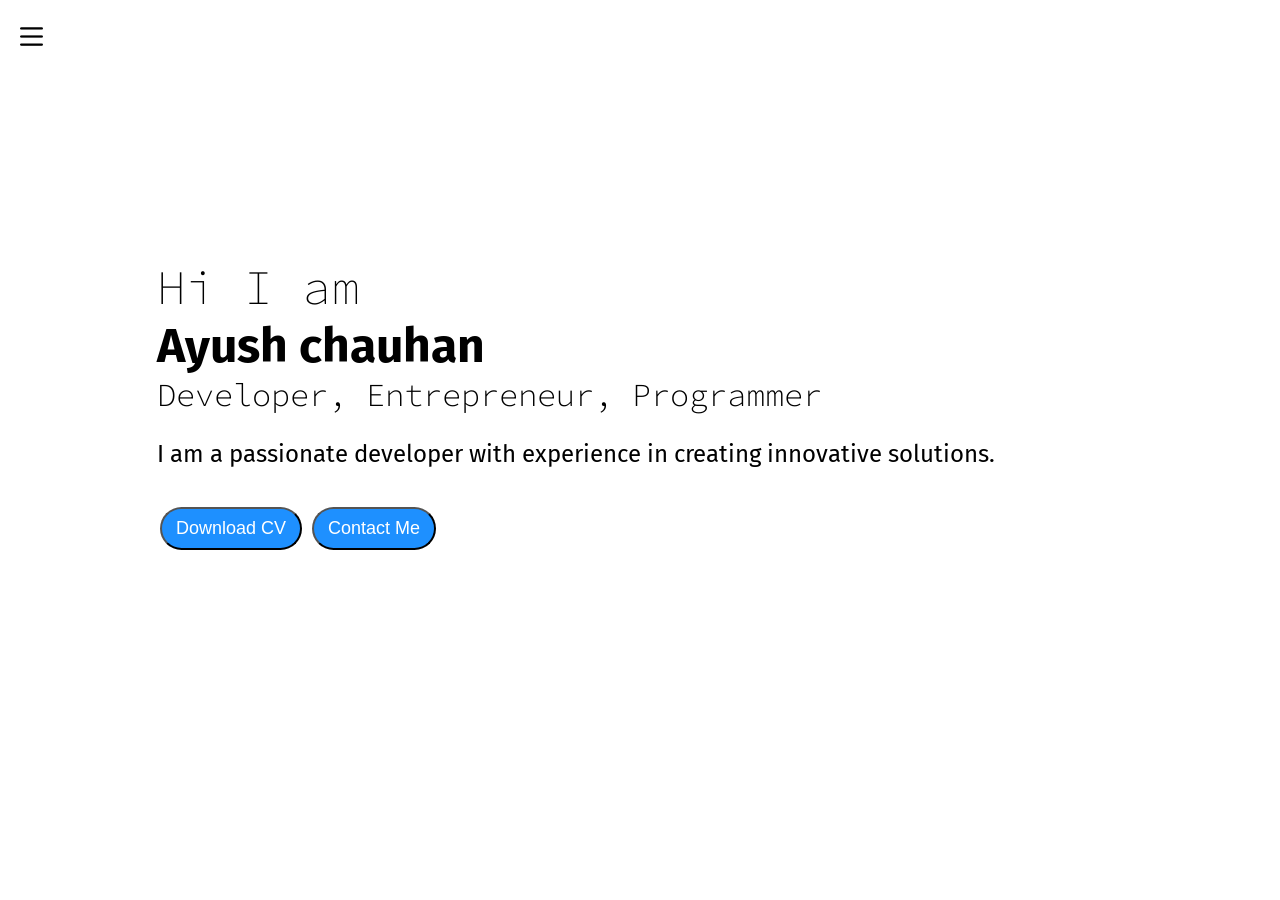
<file: index.html>
<!DOCTYPE html>
<html lang="en">

<head>
  <meta charset="UTF-8">
  <meta name="viewport" content="width=device-width, initial-scale=1.0">
  <title>Ayush chauhan - Portfolio website</title>
  <link rel="stylesheet" href="style/style.css">
   <link rel="stylesheet" href="style/blog.css">
  <link rel="stylesheet" href="style/contact.css">
</head>
</head>

<body>
  <div class="container">
    <div class="sidebar sidebarGo">

      <nav>
        <ul>
          <li><a href="index.html">Home</a></li>
          <li><a href="intro.html">My Intro</a></li>
          <li><a href="services.html">Services</a></li>
          <li><a href="Blog.html">Blog</a></li>
          <li><a href="contact.html">Contact Me</a></li>
        </ul>
      </nav>
    </div>
    
    <div class="main">
      <div class="hamburger">
      <img class="ham" src="photo/hamburger.png" width="23px">
      <img class="cross" src="photo/close.png" width="23px">
      </div>
     
      <div class="infoContainer">

        <div class="devInfo">

          <div class="hello">Hi I am</div>
          <div class="name">Ayush chauhan</div>
          <div class="about">Developer, Entrepreneur, Programmer</div>
          <div class="moreabout">I am a passionate developer with experience in creating innovative solutions.</div>

          <div class="button">
            <a href="CV.txt"><button class="btn">Download CV</button></a>
            <a href="contact.html"><button class="btn">Contact Me</button></a>
          </div>

        </div>
        <div class="devPic"><img src="photo/myphoto.jpeg"></div>
      </div>
    </div>
  </div>
  <script src="js/index.js"></script>
</body>

</html>
</file>
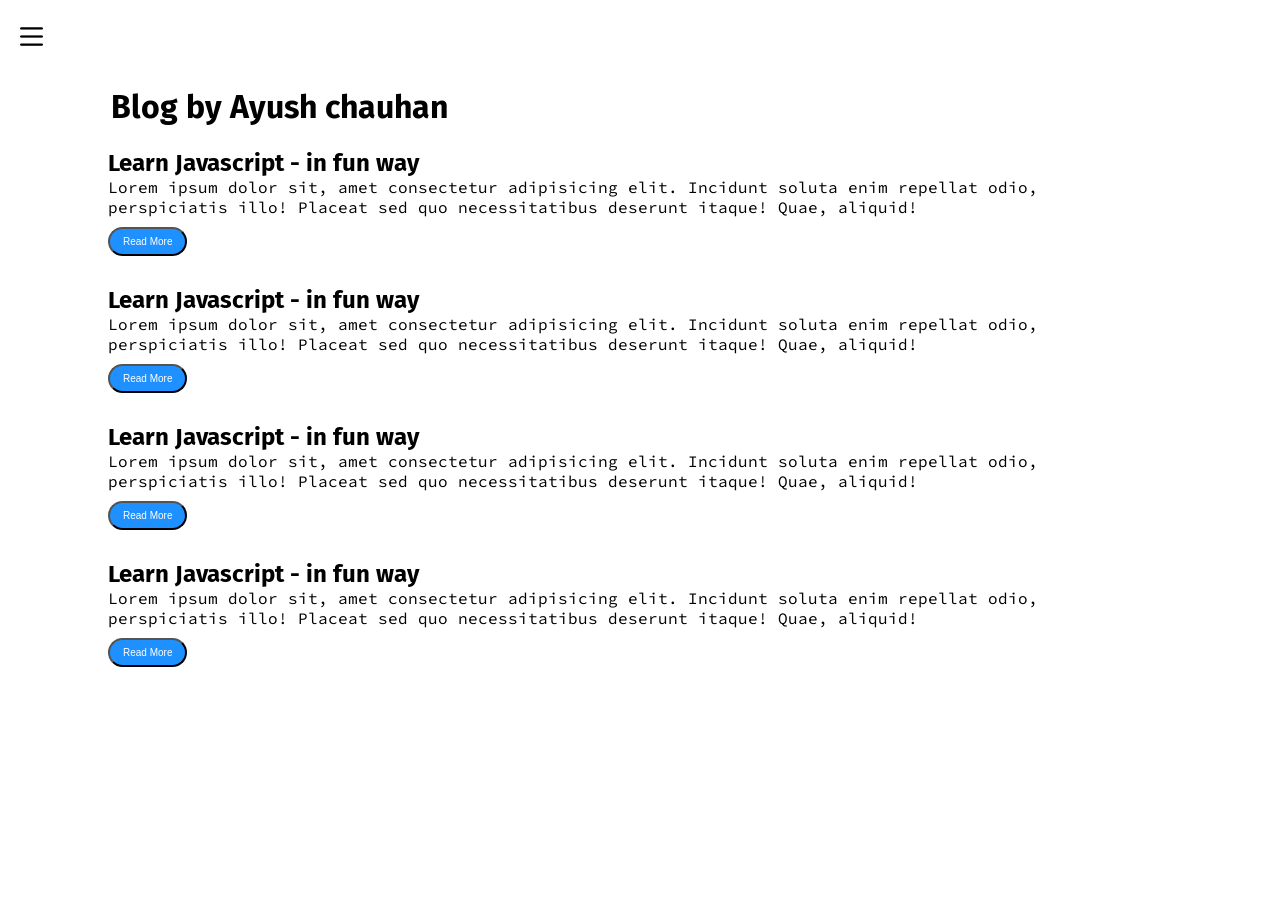
<file: Blog.html>
<!DOCTYPE html>
<html lang="en">

<head>
  <meta charset="UTF-8">
  <meta name="viewport" content="width=device-width, initial-scale=1.0">
  <title>Blog</title>
  <link rel="stylesheet" href="style/style.css">
  <link rel="stylesheet" href="style/blog.css">
</head>

<body>
  <div class="container">
    <div class="sidebar sidebarGo">

      <nav>
        <ul>
          <li><a href="index.html">Home</a></li>
          <li><a href="intro.html">My Intro</a></li>
          <li><a href="services.html">Services</a></li>
          <li><a href="Blog.html">Blog</a></li>
          <li><a href="contact.html">Contact Me</a></li>
        </ul>
      </nav>
    </div>
    
    <div class="main">
      <div class="hamburger">
      <img class="ham" src="photo/hamburger.png" width="23px">
      <img class="cross" src="photo/close.png" width="23px">
      </div>
      <div class="blogContainer">
        <h1>Blog by Ayush chauhan</h1>
        <div class="blogItem">
          <h2>Learn Javascript - in fun way</h2>
           <p>Lorem ipsum dolor sit, amet consectetur adipisicing elit. Incidunt soluta enim repellat odio, perspiciatis illo! Placeat sed quo necessitatibus deserunt itaque! Quae, aliquid!</p>
           <button class="btn btn-sm">Read More</button>
        </div>
        <div class="blogItem">
          <h2>Learn Javascript - in fun way</h2>
           <p>Lorem ipsum dolor sit, amet consectetur adipisicing elit. Incidunt soluta enim repellat odio, perspiciatis illo! Placeat sed quo necessitatibus deserunt itaque! Quae, aliquid!</p>
           <button class="btn btn-sm">Read More</button>
        </div>
        <div class="blogItem">
          <h2>Learn Javascript - in fun way</h2>
           <p>Lorem ipsum dolor sit, amet consectetur adipisicing elit. Incidunt soluta enim repellat odio, perspiciatis illo! Placeat sed quo necessitatibus deserunt itaque! Quae, aliquid!</p>
           <button class="btn btn-sm">Read More</button>
        </div>
        <div class="blogItem">
          <h2>Learn Javascript - in fun way</h2>
           <p>Lorem ipsum dolor sit, amet consectetur adipisicing elit. Incidunt soluta enim repellat odio, perspiciatis illo! Placeat sed quo necessitatibus deserunt itaque! Quae, aliquid!</p>
           <button class="btn btn-sm">Read More</button>
        </div>
      </div>
    </div>
  </div>
  <script src="js/index.js"></script>
</body>

</html>
</file>
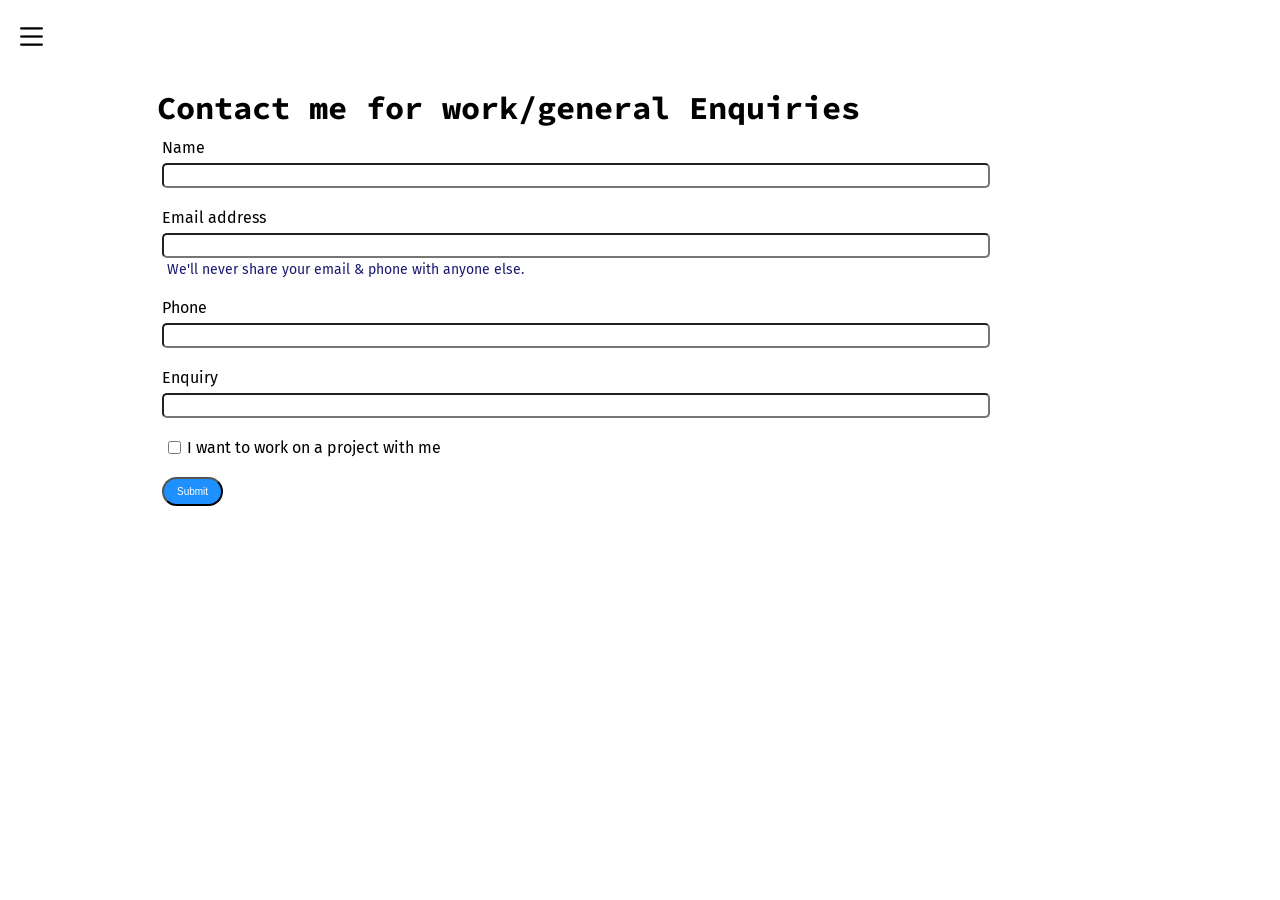
<file: contact.html>
<!DOCTYPE html>
<html lang="en">

<head>
  <meta charset="UTF-8">
  <meta name="viewport" content="width=device-width, initial-scale=1.0">
  <title>Contact Me</title>
  <link rel="stylesheet" href="style/style.css">
  <link rel="stylesheet" href="style/contact.css">

</head>

<body>
  <div class="container">
    <div class="sidebar sidebarGo">

      <nav>
        <ul>
          <li><a href="index.html">Home</a></li>
          <li><a href="intro.html">My Intro</a></li>
          <li><a href="services.html">Services</a></li>
          <li><a href="Blog.html">Blog</a></li>
          <li><a href="contact.html">Contact Me</a></li>
        </ul>
      </nav>
    </div>

    <div class="main">
      <div class="hamburger">
        <img class="ham" src="photo/hamburger.png" width="23px">
        <img class="cross" src="photo/close.png" width="23px">
      </div>
      <div class="contactform">
        <h1>Contact me for work/general Enquiries</h1>


        <form>
          <div class="mb-3">
            <label for="clientemail" class="form-label">Name</label>
            <input type="name" class="form-control" id="clientemail" aria-describedby="emailHelp">

          </div>
          <div class="mb-3">
            <label for="clientemail" class="form-label">Email address</label>
            <input type="email" class="form-control" id="clientemail" aria-describedby="emailHelp">
            <div id="emailHelp" class="form-text">We'll never share your email & phone with anyone else.</div>
          </div>
          <div class="mb-3">
            <label for="clientphone" class="form-label">Phone</label>
            <input type="phone" class="form-control" id="clientphone">
          </div>
          <div class="mb-3">
            <label for="clientphone" class="form-label">Enquiry</label>
            <input type="text" class="form-control" id="clientphone">
          </div>
          <div class="mb-3" id="form-check">
            <input type="checkbox" class="form-check-input" id="isclient">
            <label class="form-check-label" for="isclient">I want to work on a project with me</label>
          </div>
          <button type="submit" class="btn btn-primary btn-sm">Submit</button>
        </form>
      </div>
    </div>
  </div>
  <script src="js/index.js"></script>
</body>

</html>
</file>
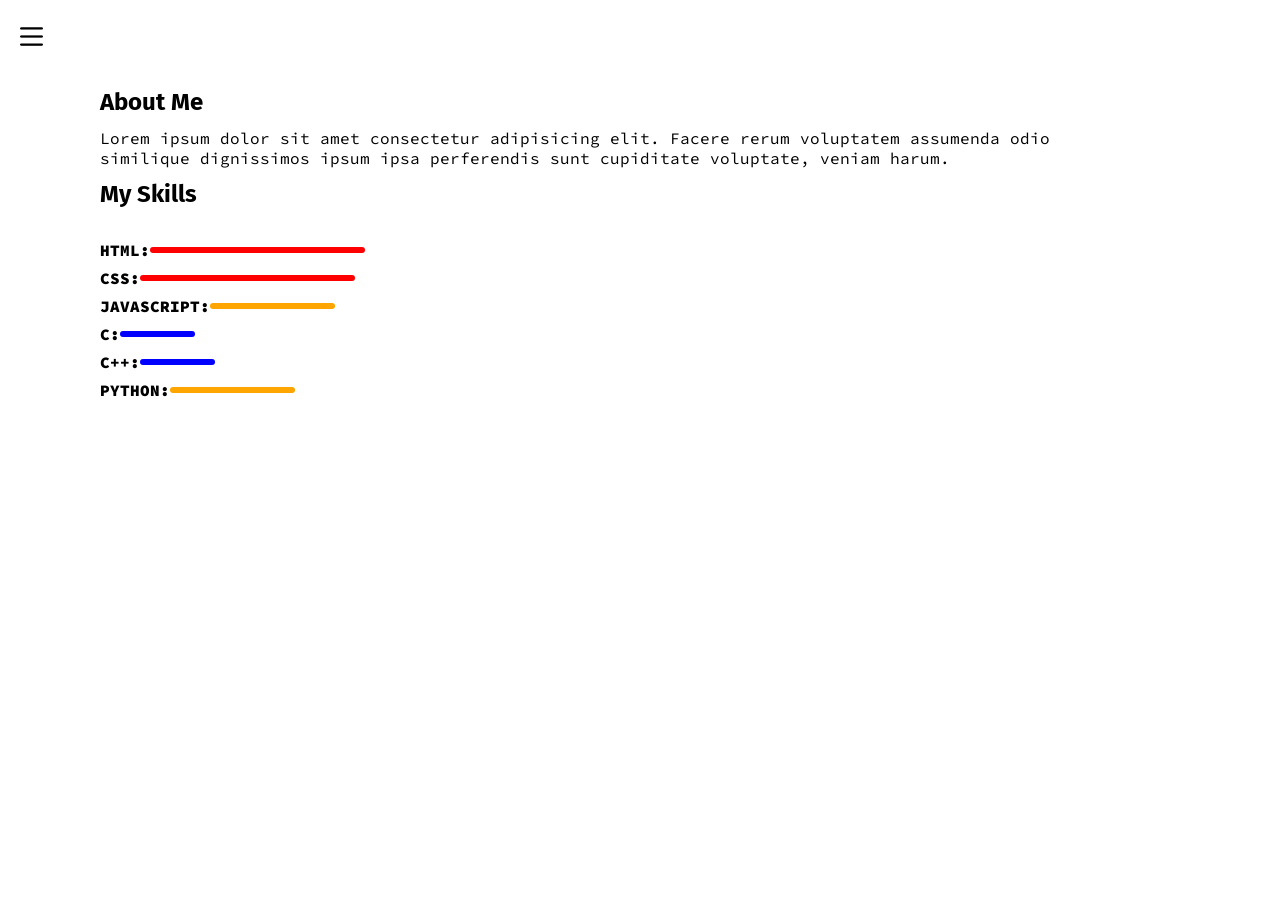
<file: intro.html>
<!DOCTYPE html>
<html lang="en">

<head>
  <meta charset="UTF-8">
  <meta name="viewport" content="width=device-width, initial-scale=1.0">
  <title>Ayush chauhan - Portfolio website</title>
  <link rel="stylesheet" href="style/style.css">
  <link rel="stylesheet" href="style/blog.css">
  <link rel="stylesheet" href="style/contact.css">
  <link rel="stylesheet" href="style/intro.css">
</head>

<body>
  <div class="container">
    <div class="sidebar sidebarGo">

      <nav>
        <ul>
          <li><a href="index.html">Home</a></li>
          <li><a href="intro.html">My Intro</a></li>
          <li><a href="services.html">Services</a></li>
          <li><a href="Blog.html">Blog</a></li>
          <li><a href="contact.html">Contact Me</a></li>
        </ul>
      </nav>
    </div>

    <div class="main">
      <div class="hamburger">
      <img class="ham" src="photo/hamburger.png" width="23px">
      <img class="cross" src="photo/close.png" width="23px">
      </div>
      <div class="intro">

      <h2>About Me</h2>
        <p>Lorem ipsum dolor sit amet consectetur adipisicing elit. Facere rerum voluptatem assumenda odio similique
          dignissimos ipsum ipsa perferendis sunt cupiditate voluptate, veniam harum.</p>
        <h2>My Skills</h2>

        <div class="skillsContainer">
         <div class="skillIteam">HTML: <div class="skill "></div></div>
         <div class="skillIteam">CSS: <div class="skill"></div></div>
         <div class="skillIteam">JAVASCRIPT: <div class="skill fifty"></div></div>
         <div class="skillIteam">C: <div class="skill t5"></div></div>
         <div class="skillIteam">C++: <div class="skill t5"></div></div>
         <div class="skillIteam">PYTHON: <div class="skill fifty"></div></div>
        </div>
        <!-- TODO: Create a gallery for my projects -->
      </div>
    </div>
  </div>
  <script src="js/index.js"></script>
</body>

</html>
</file>
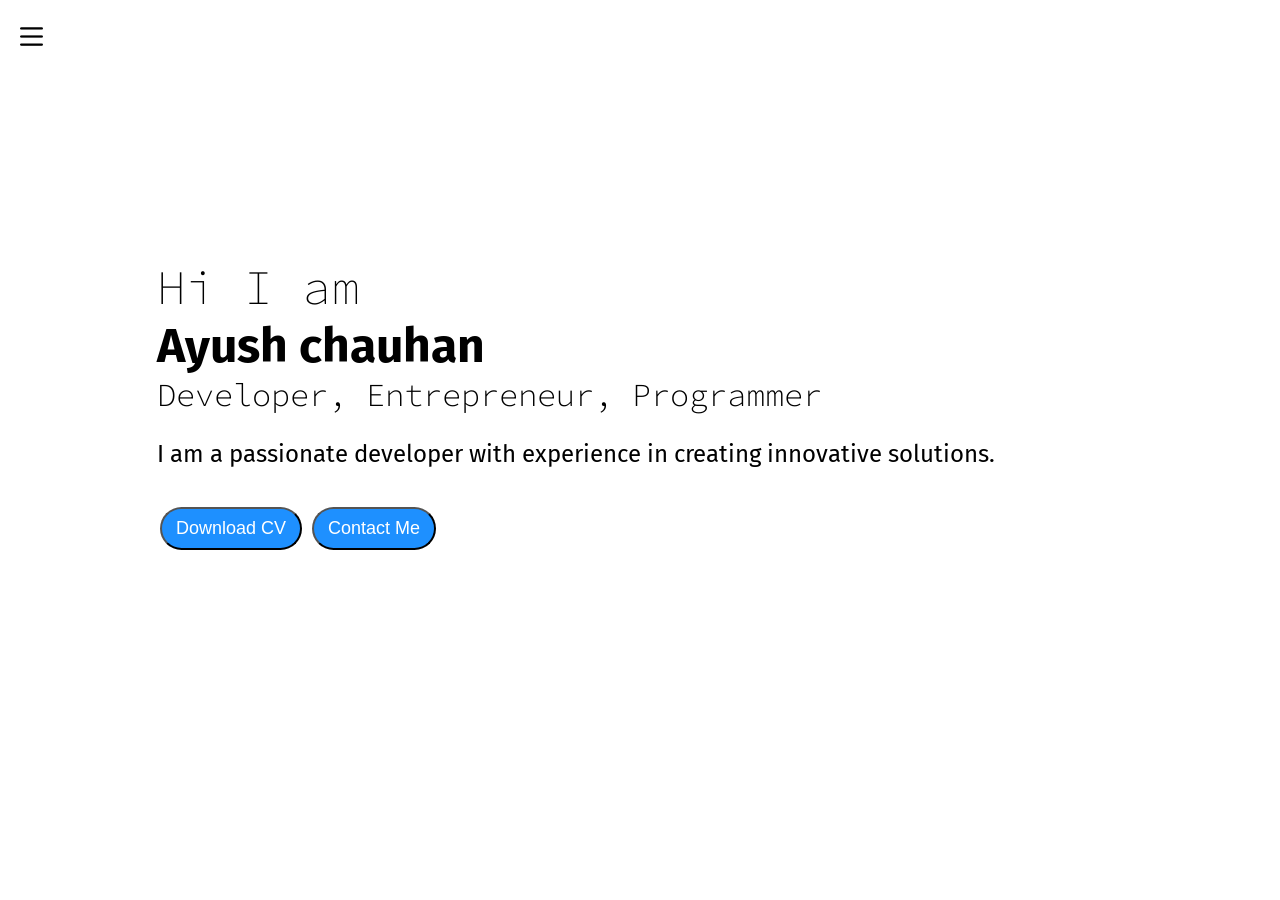
<file: services.html>
<!DOCTYPE html>
<html lang="en">

<head>
  <meta charset="UTF-8">
  <meta name="viewport" content="width=device-width, initial-scale=1.0">
  <title>Ayush chauhan - Portfolio website</title>
  <link rel="stylesheet" href="style/style.css">
</head>

<body>
  <div class="container">
    <div class="sidebar sidebarGo">

      <nav>
        <ul>
          <li><a href="index.html">Home</a></li>
          <li><a href="intro.html">My Intro</a></li>
          <li><a href="services.html">Services</a></li>
          <li><a href="Blog.html">Blog</a></li>
          <li><a href="contact.html">Contact Me</a></li>
        </ul>
      </nav>
    </div>
    
    <div class="main">
      <div class="hamburger">
      <img class="ham" src="photo/hamburger.png" width="23px">
      <img class="cross" src="photo/close.png" width="23px">
      </div>
      <div class="infoContainer">

        <div class="devInfo">

          <div class="hello">Hi I am</div>
          <div class="name">Ayush chauhan</div>
          <div class="about">Developer, Entrepreneur, Programmer</div>
          <div class="moreabout">I am a passionate developer with experience in creating innovative solutions.</div>

          <div class="button">
            <a href="CV.txt"><button class="btn">Download CV</button></a>
            <a href="contact.html"><button class="btn">Contact Me</button></a>
          </div>

        </div>
        <div class="devPic"><img src="photo/myphoto.jpeg"></div>
      </div>
    </div>
  </div>
  <script src="js/index.js"></script>
</body>

</html>
</file>
<file: style/style.css>
@import url('https://fonts.googleapis.com/css2?family=Fira+Sans:ital,wght@0,100;0,200;0,300;0,400;0,500;0,600;0,700;0,800;0,900;1,100;1,200;1,300;1,400;1,500;1,600;1,700;1,800;1,900&family=Source+Code+Pro:ital,wght@0,200..900;1,200..900&display=swap');

@import url('https://fonts.googleapis.com/css2?family=Source+Code+Pro:ital,wght@0,200..900;1,200..900&display=swap');




* {
  padding: 0;
  margin: 0;

}

/* ----  sidebar     --------*/
.sidebar {
  position: absolute;
  background-color: rgb(168, 165, 165);
  /* width: 320px; */
  height: 100vh;
  font-family: "Fira Sans", sans-serif;
  transition: transform 0.3s ease-in;
}

.sidebar nav {
  padding: 40px;
}

.sidebar nav li {
  list-style: none;
  font-size: 30px;
  padding: 30px 0;
}

.sidebar nav li a {
  text-decoration: none;
  color: black;
}

/*------ main section ---------*/
.main {
  /* background-color: yellow; */
  width: 90vw;
}

.container {
  display: flex;
}

/*------ info container inside the main section ---------*/
.infoContainer {
  /* background-color: pink; */
  height: 58vh;
  width: 75vw;
  margin: 144px auto;
  display: flex;
  justify-content: space-around;
}

.devInfo {
  font-size: 16px;
  display: flex;
  justify-content: center;
  flex-direction: column;
  font-family: "Source Code Pro", monospace;
}

.hello {
  font-size: 3rem;
  font-weight: lighter;
}

.name {
  font-size: 3rem;
  font-weight: bold;
  font-family: "Fira Sans", sans-serif;
}

.about {
  font-size: 2rem;
  font-weight: 300;
}

.moreabout {
  font-size: 1.5rem;
  font-family: "Fira Sans", sans-serif;
  /* font-weight: 400; */
  margin-top: 25px;
}


.button {
  margin-top: 2.2rem;
  font-size: 16px;
}


.btn {
  padding: 9px 14px;
  border-radius: 22px;
  color: white;
  background-color: dodgerblue;
  font-weight: 2rem;
  margin: 3px 3px;
  font-size: 18px;
  cursor: pointer;
}

.btn-sm{
  font-size: 10px;
  padding: 7px 13px;
  margin: 10px 0;
}

.btn:hover {
  background-color: white;
  color: dodgerblue;
}

.devPic img {
  height: 58vh;
}

.sidebarGo{
  transform: translate(-443px, 0px);
  position: absolute;
}


.hamburger{
  position: absolute;
  cursor: pointer;
  top: 10px;
  left:10px;
}

.ham{
  margin-top: 15px;
  margin-left: 10px;
}

.cross{
  margin-left: 172px;
  margin-top: 15px;
}


@media (max-width: 1315px) {
  /* *{
    background-color: red;
  }
     */
  /* .sidebar{
    transform: translate(-443px, 0px);
    position: absolute;
  }
*/

.devPic{
  display: none;
}

.intro, .blogContainer, .contactform{
  margin: 50px 8px;
}

.button{
  font-size: 6px;
}

  }
</file>
<file: style/blog.css>
/*------------------------- For blog page------------------ */

.blogContainer {
  margin: 88px;
}

.blogItem {
  margin: 20px;
  font-family: "Fira Sans", sans-serif;
}


h1 {
  font-family: "Fira Sans", sans-serif;
  margin: 23px;
}


p {
  font-family: "Source Code Pro", monospace;
}
</file>
<file: style/contact.css>
/*----------------------- contact form  section-----------*/


.contactform {
  font-family: "Fira Sans", sans-serif;
  padding: 0 34px;
  padding-left: 34px;
  margin: 88px;
}

.contactform h1 {
  font-family: "Source Code Pro", monospace;
  margin-left: 35px;
  /* padding: 12px 0; */
}

.contactform form div {
  padding: 10px 0;
  display: flex;
  flex-direction: column;
}

.contactform form div input {
  /* width: 28vw; */
  border-radius: 5px;
  margin: 6px 0 0 0;
  padding: 3px;
}

.contactform form {
 margin: 0 40px;
}


#emailHelp {
  font-size: 14px;
  color: midnightblue;
  margin: 0 5px;
  padding:  3px 0 0 0;
}

#form-check{
  flex-direction: row;
}

#form-check input{
  width: 25px;
 margin: 3px 0;
}
</file>
<file: style/intro.css>
/*------------ For intro page -------------- */

.intro{
  margin: 88px;
}

.intro h2 {
  font-family: "Fira Sans", sans-serif;
  margin: 12px;
}

.intro p {
  font-family: "Source Code Pro", monospace;
  margin: 12px;
}


.skillsContainer {
  padding: 12px;
}


.skillIteam {
  display: flex;
  align-items: center;
  margin-top: 8px;
  font-family: "Source Code Pro", monospace;
  font-weight: 900;
}

.skill {
  width: 215px;
  height: 6px;
  background-color: red;
  border-radius: 8px;
}

.hundered {
  width: 265px;
}

.fifty {
  width: 125px;
  background-color: orange;
}

.t5 {
  width: 75px;
  background-color: blue;
}
</file>
